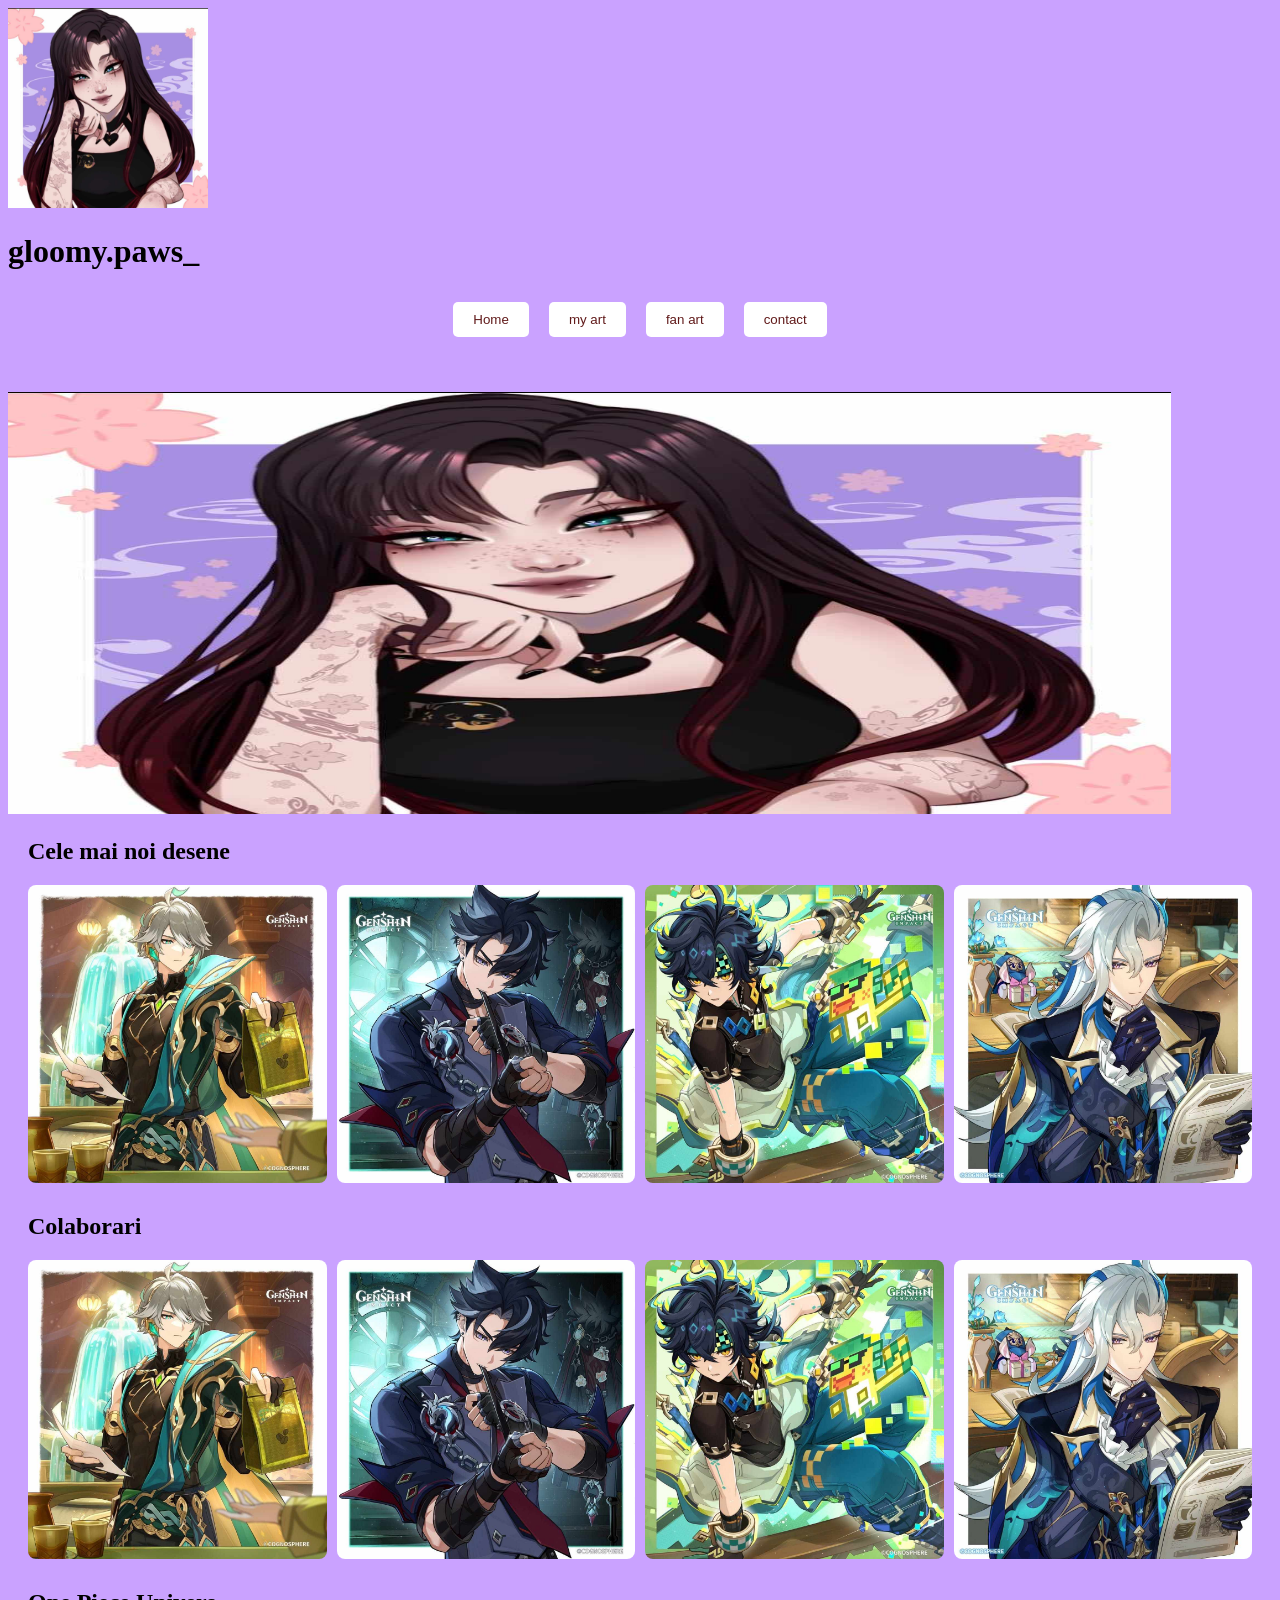
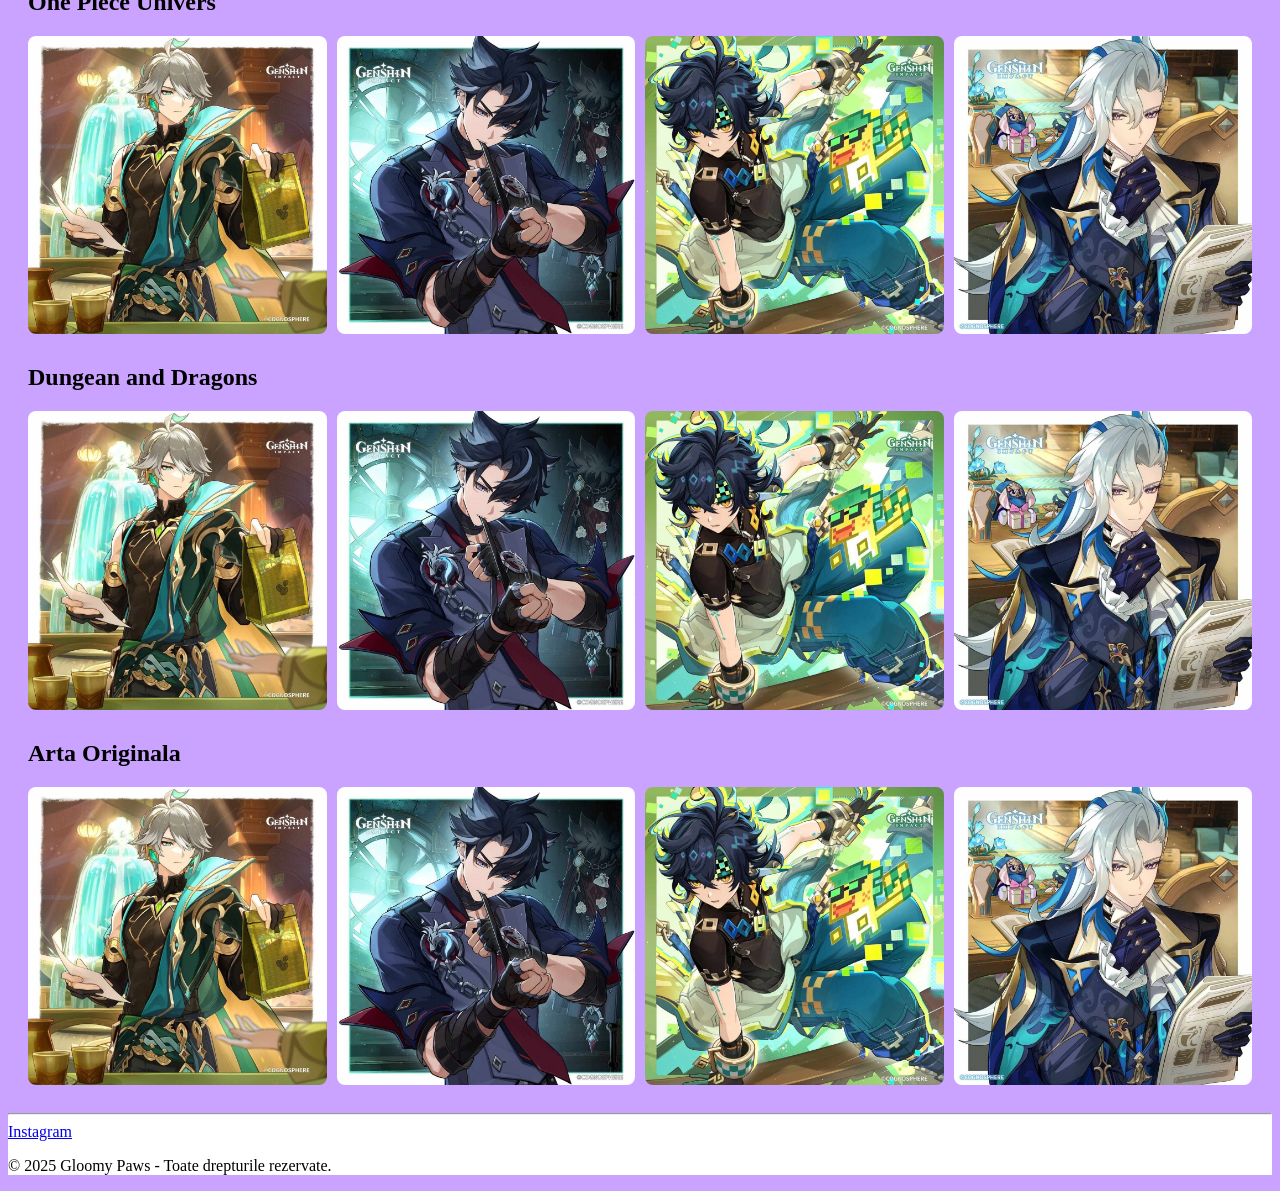
<file: index.html>
<!DOCTYPE html>
<html lang="en">

    <head>
      <meta charset="UTF-8">
      <meta name="viewport" content="width=device-width, initial-scale=1.0">
      
      <title>gloomy.paws_</title>
      <link rel="stylesheet" href="index.css">



    </head>
         
    <body style="background-color: #CAA2FF;">

  

        <header >
          <div class="header-content">
        <img src="luna.jpg"
        width="200" height="200" alt="logo">
        <h1>gloomy.paws_</h1>

          </div>
        
        
        <nav>
          <div class="butoane">
        <a href="home.html"><button class="home-buton">Home</button></a>
        <a href="myart.html"><button class="myart-buton">my art</button></a>
        <a href="fanart.html"><button class="fanart-buton">fan art</button></a>
        <a href="contact.html"><button class="contact-buton">contact</button></a>
          </div>
        </nav>
      

      </header>
      
      
       

          
        <img id="slide" src="luna.jpg"
        width="1163" height="422">

           
        <main>

          <div class="image-grid">

          <div class="Descriere">
              <h2>Cele mai noi desene</h2>
              <div class="poze">
              <img src="alha.jpg" alt="image 1">
              <img src="wriot.jpg" alt="image 2">
              <img src="kini.jpg" alt="image 3">
              <img src="nuvi.jpg" alt="image 4">
              </div>
          </div>



              <div class="Descriere">
              <h2>Colaborari</h2>
              <div class="poze">
              <img src="alha.jpg" alt="image 1">
              <img src="wriot.jpg" alt="image 2">
              <img src="kini.jpg" alt="image 3">
              <img src="nuvi.jpg" alt="image 4">
            </div>
          </div>

                <div class="Descriere">
              <h2>One Piece Univers</h2>
              <div class="poze">
              <img src="alha.jpg" alt="image 1">
              <img src="wriot.jpg" alt="image 2">
              <img src="kini.jpg" alt="image 3">
              <img src="nuvi.jpg" alt="image 4">
            </div>
          </div>

              <div class="Descriere">
              <h2>Dungean and Dragons</h2>
              <div class="poze">
              <img src="alha.jpg" alt="image 1">
              <img src="wriot.jpg" alt="image 2">
              <img src="kini.jpg" alt="image 3">
              <img src="nuvi.jpg" alt="image 4">
            </div>
          </div>

              <div class="Descriere">
              <h2>Arta Originala</h2>
              <div class="poze">
              <img src="alha.jpg" alt="image 1">
              <img src="wriot.jpg" alt="image 2">
              <img src="kini.jpg" alt="image 3">
              <img src="nuvi.jpg" alt="image 4">
              </div>
              </div>

             </div>
           </main>

          
          

      

    <footer>
      <div style="background-color: white;">
        <hr>
      <a href="https://www.instagram.com/gloomy.paws_/">Instagram</a>
        
        <p>&copy; 2025 Gloomy Paws - Toate drepturile rezervate.</p>
      </div>
        
    </footer>
  </body>
</html>
</file>
<file: index.css>
.butoane{
    display: flex;
    justify-content:center;
    align-items: flex-start;
    height: 100px;
    margin: 0px;}

    .home-buton, .myart-buton, .fanart-buton, .contact-buton {
        padding: 10px 20px;
        margin: 10px;
        background-color: white;
        color: rgb(97, 26, 26);
        border: none;
        border-radius: 5px;
        cursor: pointer;
    }
    .home-buton:hover, .myart-buton:hover, .fanart-buton:hover, .contact-buton:hover {
       background-color: rgb(241, 167, 175);
      }

        .image-grid {
            display: grid;
            padding: 20px;
            gap: 30px;
            
        
        }
       
            .Descriere{
            display: grid;
            gap: 20px ;
            }

            .Descriere h2{
                margin: 0;
                font-size: 24px;
                color: black;

            }
            .poze {
                display: grid;
                grid-template-columns: repeat(4, 1fr);
                gap: 10px;
              }
            
              .poze img {
                width: 100%;
                height: auto;
                border-radius: 8px;
                object-fit: cover;
              }
</file>
